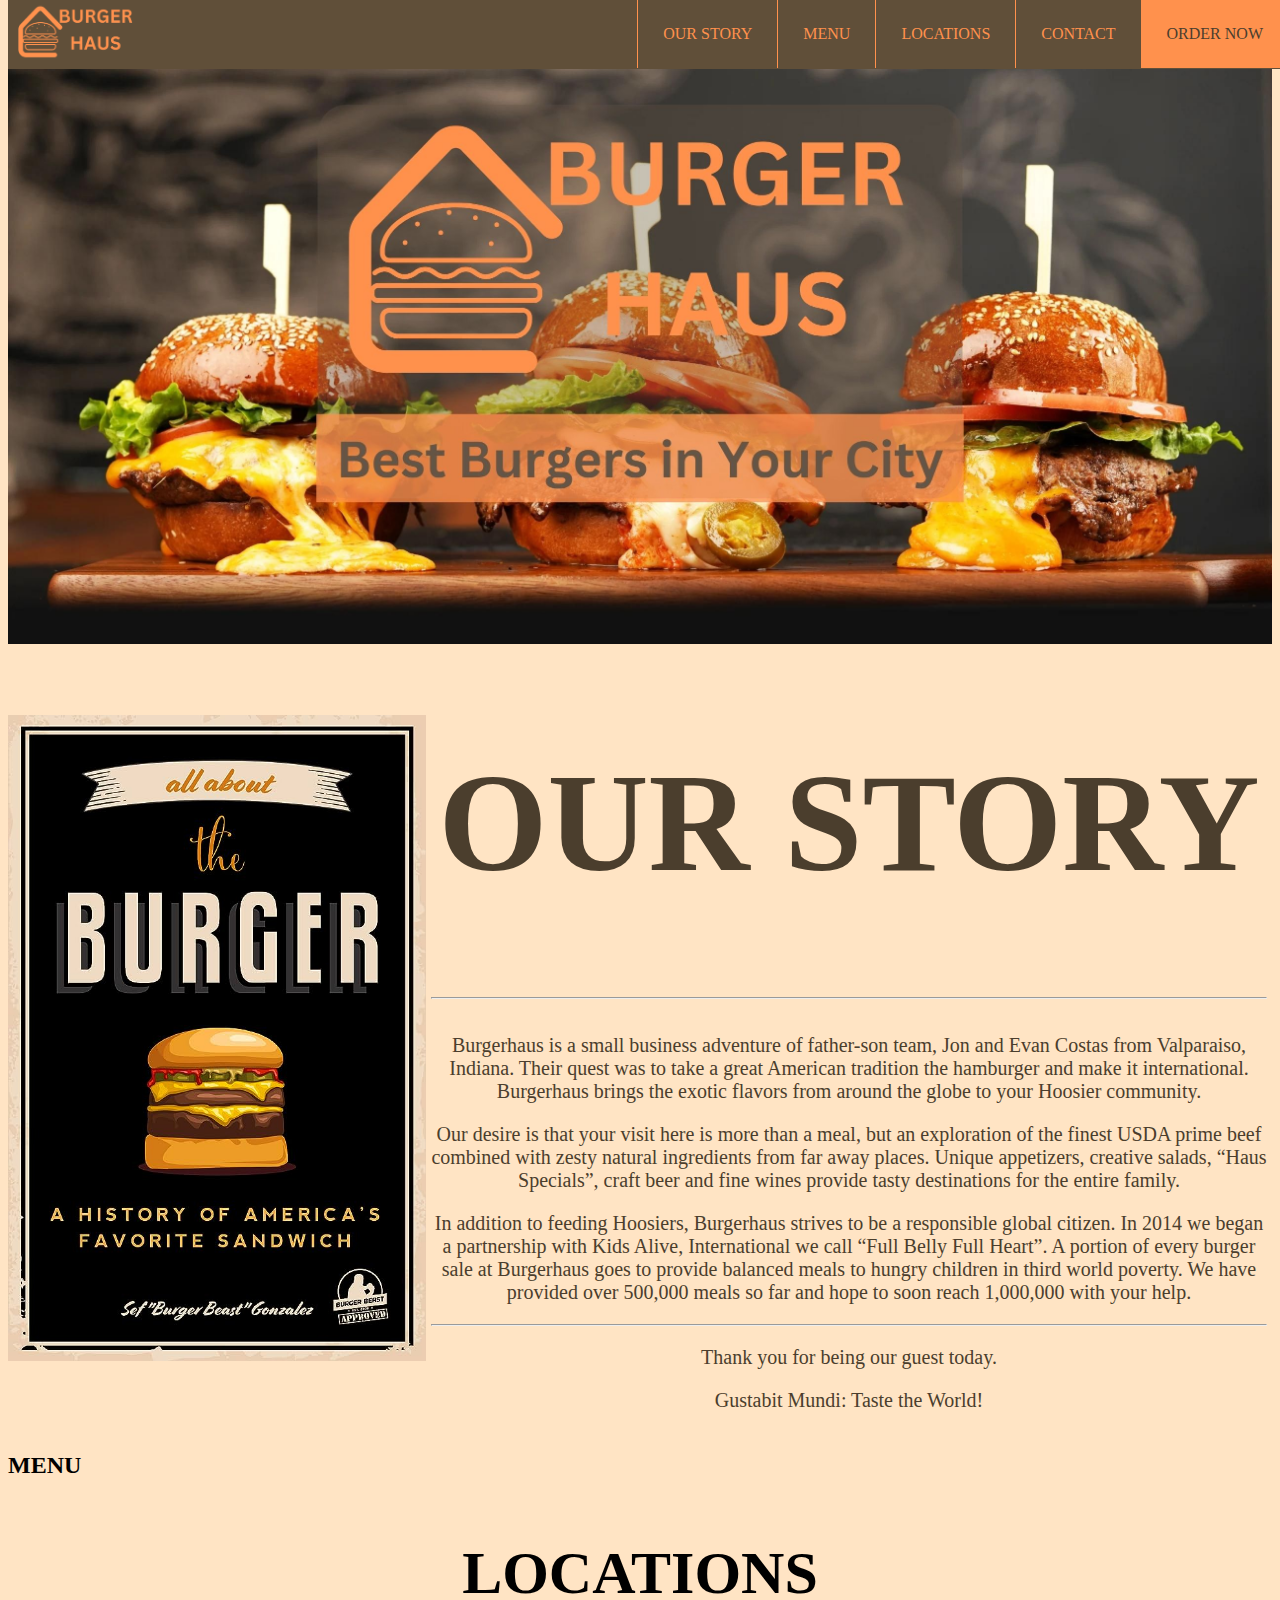
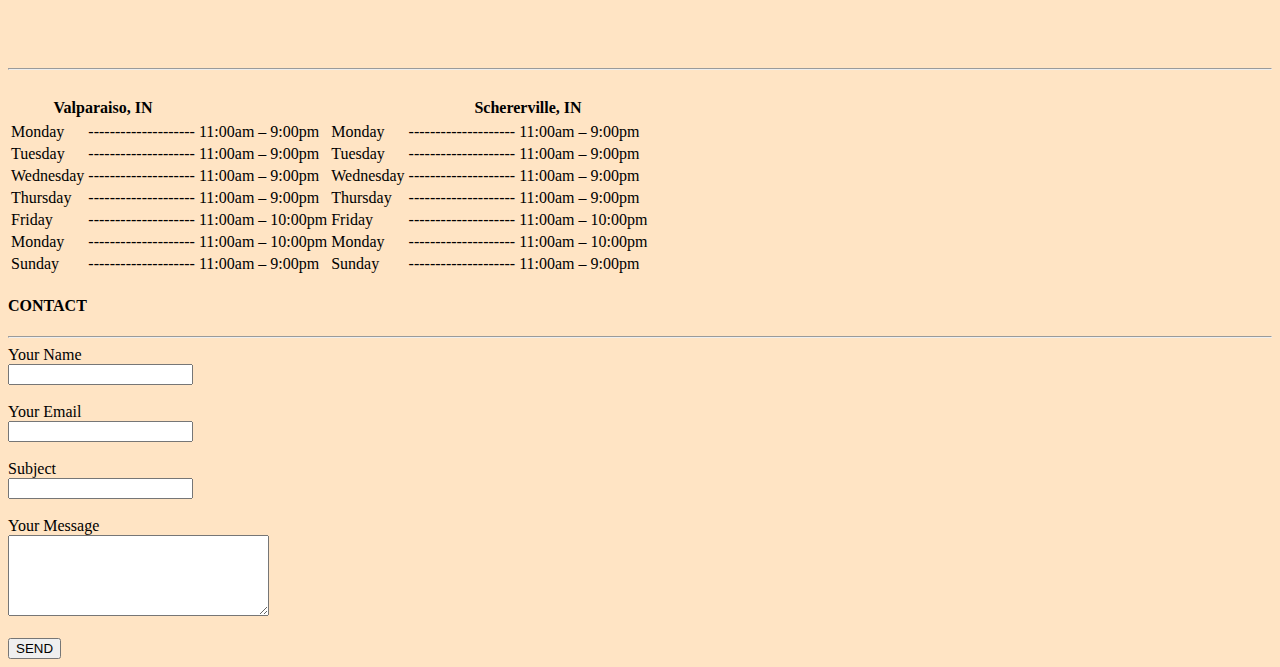
<file: index.html>
<!DOCTYPE html>
<html lang="en">
  <head>
    <meta charset="UTF-8" />
    <meta name="viewport" content="width=device-width, initial-scale=1.0" />
    <title>BurgerHaus</title>
    <link rel="stylesheet" href="./style.css" />
    <link rel="stylesheet" href="./our-story.css" />
  </head>
  <body>
    <header>
      <!-- <img src="#" alt="Logo" /> -->
      <nav>
        <div class="navbar">
          <ul>
            <img
              id="logo"
              src="./burgerhaus.png"
              alt="BurgerHaus"
              width="115px"
              style="padding-left: 10px"
            />
            <li>
              <a
                style="
                  color: rgb(75, 62, 45);
                  background-color: rgb(255, 145, 77);
                "
                href="./ordernow.html"
                target="_blank"
                >ORDER NOW</a
              >
            </li>
            <li>
              <a href="#contact">CONTACT</a>
            </li>
            <li>
              <a href="#locations">LOCATIONS</a>
            </li>
            <li>
              <a href="#menu">MENU</a>
            </li>
            <li>
              <a href="#ourstory">OUR STORY</a>
            </li>
          </ul>
        </div>
      </nav>
    </header>

    <main>
      <div>
        <img width="100%" src="./BestBurgersinYourCity.jpg" alt="Burgers" />
        <!-- <div class="centered">Best Burgers in Your City</div> -->
      </div>
      <section id="ourstory">
        <div class="container-ourstory">
          <div class="image">
            <img src="./burgerhistory.jpg" />
          </div>
          <div class="text-h1">
            <h1>OUR STORY</h1>
            <hr />
            <div class="text-p">
              <p>
                Burgerhaus is a small business adventure of father-son team, Jon
                and Evan Costas from Valparaiso, Indiana. Their quest was to
                take a great American tradition the hamburger and make it
                international. Burgerhaus brings the exotic flavors from around
                the globe to your Hoosier community.
              </p>
              <p>
                Our desire is that your visit here is more than a meal, but an
                exploration of the finest USDA prime beef combined with zesty
                natural ingredients from far away places. Unique appetizers,
                creative salads, “Haus Specials”, craft beer and fine wines
                provide tasty destinations for the entire family.
              </p>
              <p>
                In addition to feeding Hoosiers, Burgerhaus strives to be a
                responsible global citizen. In 2014 we began a partnership with
                Kids Alive, International we call “Full Belly Full Heart”. A
                portion of every burger sale at Burgerhaus goes to provide
                balanced meals to hungry children in third world poverty. We
                have provided over 500,000 meals so far and hope to soon reach
                1,000,000 with your help.
              </p>
              <hr />
              <p>Thank you for being our guest today.</p>
              <p>Gustabit Mundi: Taste the World!</p>
            </div>
          </div>
        </div>
      </section>
      <section id="menu">
        <h2>MENU</h2>
      </section>
      <section id="locations">
        <h3 style="text-align: center; font-size: 60px">LOCATIONS</h3>
        <div class="container-locations">
          <hr />
          <div class="table">
            <table>
              <tr>
                <th colspan="2">Valparaiso, IN</th>
                <th></th>
                <th></th>
                <th colspan="2">Schererville, IN</th>
              </tr>
              <tr>
                <br />
              </tr>
              <tr>
                <td>Monday</td>
                <td>--------------------</td>
                <td>11:00am – 9:00pm</td>
                <td>Monday</td>
                <td>--------------------</td>
                <td>11:00am – 9:00pm</td>
              </tr>
              <tr>
                <td>Tuesday</td>
                <td>--------------------</td>
                <td>11:00am – 9:00pm</td>
                <td>Tuesday</td>
                <td>--------------------</td>
                <td>11:00am – 9:00pm</td>
              </tr>
              <tr>
                <td>Wednesday</td>
                <td>--------------------</td>
                <td>11:00am – 9:00pm</td>
                <td>Wednesday</td>
                <td>--------------------</td>
                <td>11:00am – 9:00pm</td>
              </tr>
              <tr>
                <td>Thursday</td>
                <td>--------------------</td>
                <td>11:00am – 9:00pm</td>
                <td>Thursday</td>
                <td>--------------------</td>
                <td>11:00am – 9:00pm</td>
              </tr>
              <tr>
                <td>Friday</td>
                <td>--------------------</td>
                <td>11:00am – 10:00pm</td>
                <td>Friday</td>
                <td>--------------------</td>
                <td>11:00am – 10:00pm</td>
              </tr>
              <tr>
                <td>Monday</td>
                <td>--------------------</td>
                <td>11:00am – 10:00pm</td>
                <td>Monday</td>
                <td>--------------------</td>
                <td>11:00am – 10:00pm</td>
              </tr>
              <tr>
                <td>Sunday</td>
                <td>--------------------</td>
                <td>11:00am – 9:00pm</td>
                <td>Sunday</td>
                <td>--------------------</td>
                <td>11:00am – 9:00pm</td>
              </tr>
            </table>
          </div>
        </div>
      </section>
    </main>

    <footer>
      <section id="contact">
        <h4>CONTACT</h4>
        <hr />
        <form action="">
          <label for="name">Your Name</label>
          <br />
          <input type="text" name="" id="name" />
          <br />
          <br />
          <label for="email">Your Email</label>
          <br />
          <input type="email" name="" id="email" />
          <br />
          <br />
          <label for="subject">Subject</label>
          <br />
          <input type="text" name="" id="subject" />
          <br />
          <br />
          <label for="message">Your Message</label>
          <br />
          <textarea name="" id="message" cols="30" rows="5"></textarea>
          <br />
          <br />
          <button>SEND</button>
        </form>
      </section>
    </footer>
  </body>
</html>
</file>
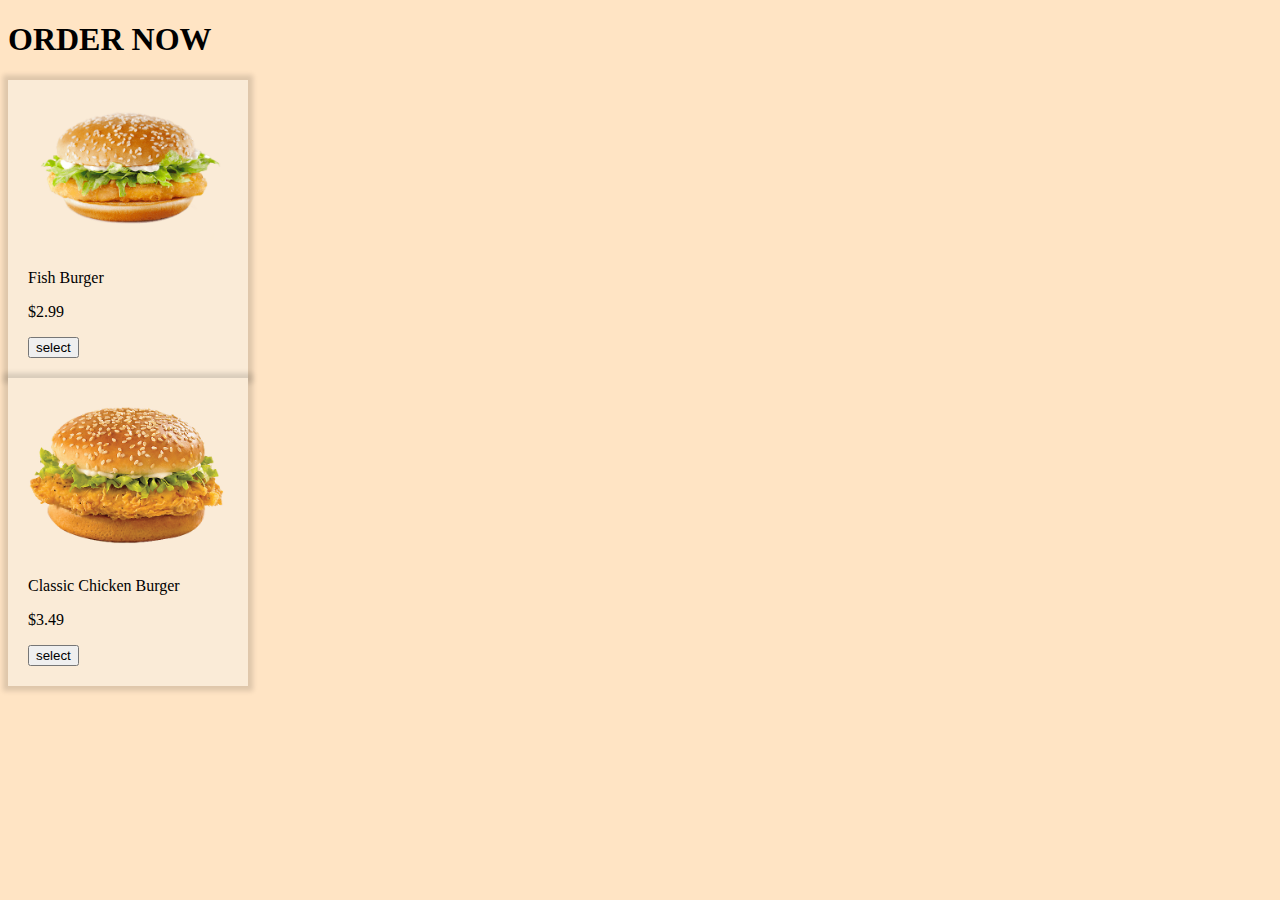
<file: ordernow.html>
<!DOCTYPE html>
<html lang="en">
  <head>
    <meta charset="UTF-8" />
    <meta name="viewport" content="width=device-width, initial-scale=1.0" />
    <title>Order Now</title>
    <link rel="stylesheet" href="./ordernow.css" />
  </head>
  <body>
    <h1>ORDER NOW</h1>

    <div class="card">
      <img src="./fishburger.png" alt="FishBurger" />
      <p>Fish Burger</p>
      <p>$2.99</p>
      <button>select</button>
    </div>

    <div class="card">
      <img src="./classicchickenburger.png" alt="Classic Chicken Burger" />
      <p>Classic Chicken Burger</p>
      <p>$3.49</p>
      <button>select</button>
    </div>
  </body>
</html>
</file>
<file: style.css>
body{
    background-color: bisque;
}
.navbar ul{
    list-style-type: none;
  margin: 0;
  padding: 0;
  /* overflow: hidden; */
  background-color: rgb(96, 79, 57);
}

.navbar {
    /* overflow: hidden; */
    background-color: #333;
    position: fixed;
    top: 0;
    width: 100%;
  }
.navbar a{
    display: block;
  color: rgb(255, 145, 77);
  text-align: center;
  padding: 25px;
  text-decoration: none;
  font-family: verdana;
}
.navbar a:hover{
    background-color: rgb(75, 62, 45);
}

.navbar li{
    float: right;
    border-left: 1px solid rgb(255, 145, 77);
}
.centered {
    position: absolute;
    top: 50%;
    left: 50%;
    transform: translate(-50%, -50%);
    font-size: 400%;
    background-color: rgb(255, 145, 77);
    color: rgb(75, 62, 45);
  }
</file>
<file: our-story.css>
.container-ourstory {
    display: grid;
    align-items: center; 
    grid-template-columns: 2fr 4fr 0fr;
    column-gap: 5px;
   }
   
   img {
     max-width: 100%;
     max-height:100%;
   }
   
   .text-h1 {
     font-size: 70px;
     text-align: center;
     color: rgb(75, 62, 45);
   }
   .text-p{
    font-size: 20px;
   }
</file>
<file: ordernow.css>
body{
    background-color: bisque;
}
.card{
    width: 200px;
    background-color: antiquewhite;
    padding: 20px;
    box-shadow: 0 0 5px 5px rgba(0, 0, 0, 0.135);
}
.card img{
    width: 100%;
    object-fit: cover;
}
</file>
